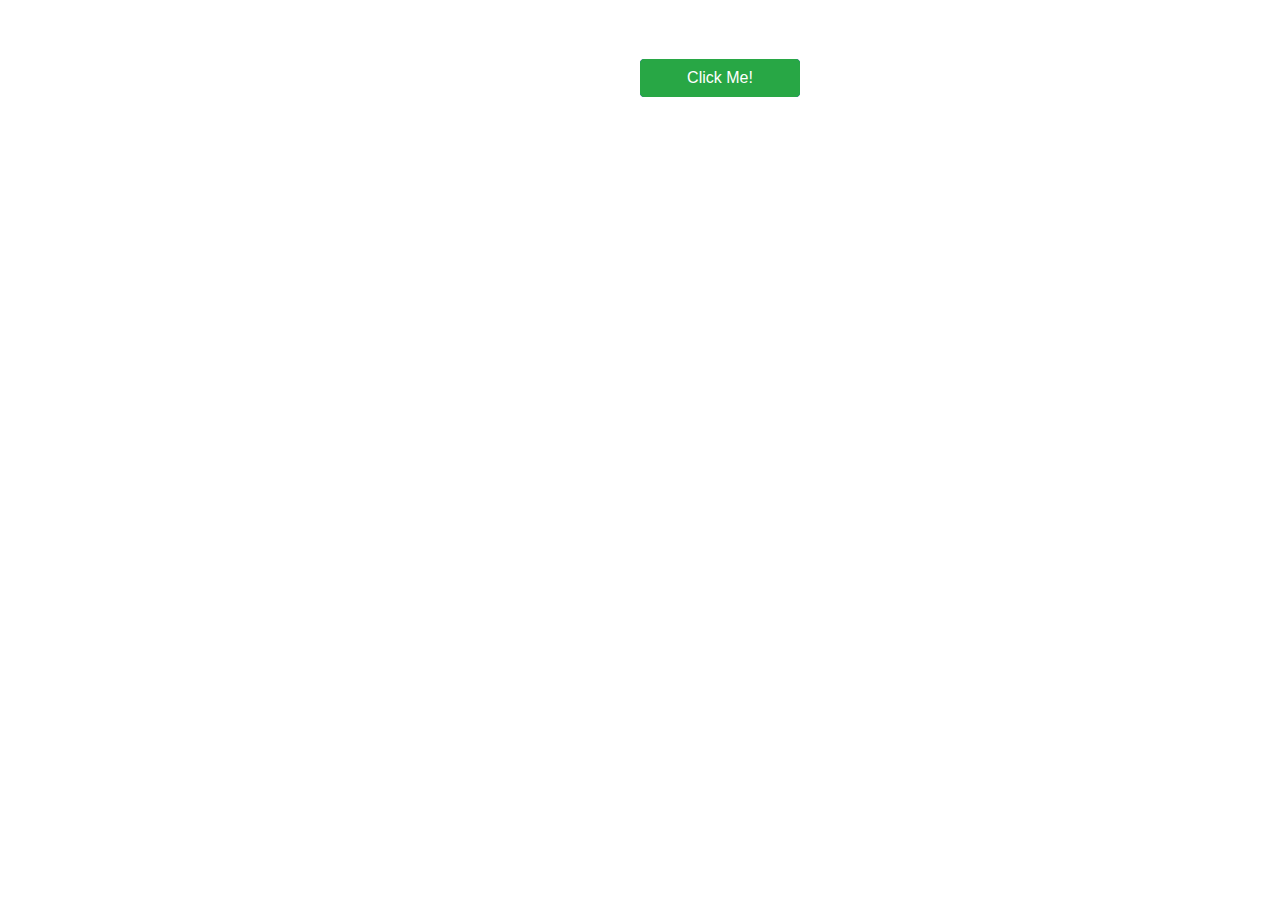
<file: projects/crazy-buttons/index.html>
<!DOCTYPE html>
<html lang="en">

<head>
    <meta charset="UTF-8">
    <meta name="viewport" content="width=device-width, initial-scale=1.0">
    <meta http-equiv="X-UA-Compatible" content="ie=edge">
    <title>Crazy Buttons</title>
    <link href="https://stackpath.bootstrapcdn.com/bootstrap/4.3.1/css/bootstrap.min.css" rel="stylesheet"
        integrity="sha384-ggOyR0iXCbMQv3Xipma34MD+dH/1fQ784/j6cY/iJTQUOhcWr7x9JvoRxT2MZw1T" crossorigin="anonymous">
    <link href="style.css" rel="stylesheet">
</head>

<body>

    <!-- https://scotch.io/courses/getting-started-with-javascript-for-web-development/ -->


    <div class="container py-5">
        <div class="position-relative">
            <button class="btn btn-danger btn-crazy">Click Me!</button>
            <button class="btn btn-primary btn-crazy">Click Me!</button>
            <button class="btn btn-success btn-crazy">Click Me!</button>
        </div>
    </div>

    <script src="main.js"></script>

</body>

</html>
</file>
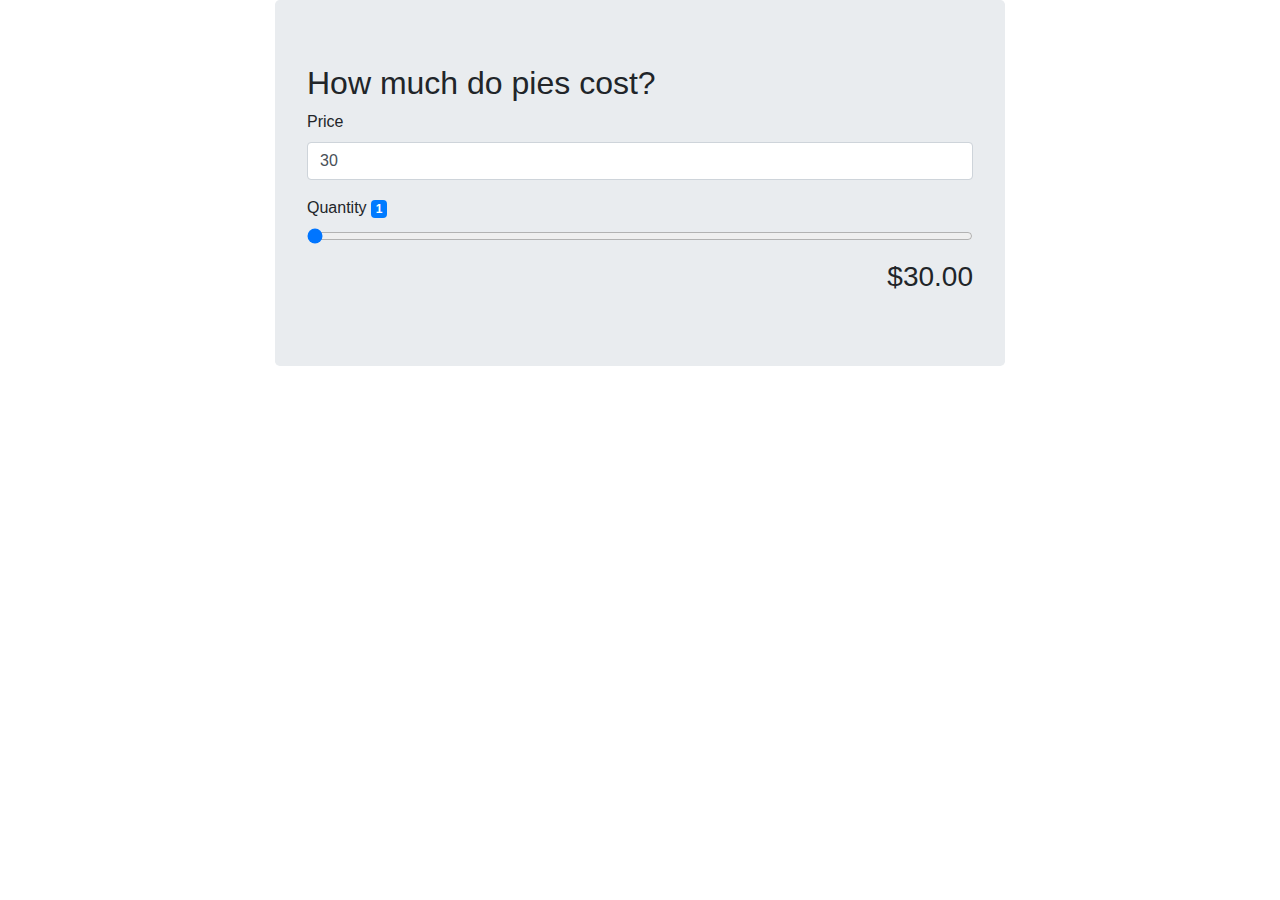
<file: projects/pricing-calculator/index.html>
<!DOCTYPE html>
<html lang="en">

<head>
  <meta charset="UTF-8">
  <meta name="viewport" content="width=device-width, initial-scale=1.0">
  <meta http-equiv="X-UA-Compatible" content="ie=edge">
  <title>Pricing Calculator</title>
  <link href="https://stackpath.bootstrapcdn.com/bootstrap/4.3.1/css/bootstrap.min.css" rel="stylesheet"
    integrity="sha384-ggOyR0iXCbMQv3Xipma34MD+dH/1fQ784/j6cY/iJTQUOhcWr7x9JvoRxT2MZw1T" crossorigin="anonymous">
</head>

<body>

  <!-- https://scotch.io/courses/getting-started-with-javascript-for-web-development/ -->
    <div class="container">
        <div class="row">
            <div class="col-sm-8 offset-sm-2">
                <div class="jumbotron">
                    <h1 class="h2">How much do pies cost?</h1>
                    <form>
                        <div class="form-group">
                            <label for="price">Price</label>
                            <input type="text" class="form-control" id="price" name="price" value="30">
                        </div>
                        <div class="form-group">
                            <label for="quantity">Quantity <span class="badge badge-primary" id="quantityLabel"></span></label>
                            <input type="range" class="form-control-range" id="quantity" name="quantity" value="1" min="1" max="10" step="1">
                        </div>
                    </form>
                    <div class="text-right h3" id="total"></div>
                </div>
            </div>
        </div>
    </div>
    <script src="https://code.jquery.com/jquery-3.3.1.slim.min.js" integrity="sha384-q8i/X+965DzO0rT7abK41JStQIAqVgRVzpbzo5smXKp4YfRvH+8abtTE1Pi6jizo" crossorigin="anonymous"></script>
    <script src="https://cdnjs.cloudflare.com/ajax/libs/popper.js/1.14.7/umd/popper.min.js" integrity="sha384-UO2eT0CpHqdSJQ6hJty5KVphtPhzWj9WO1clHTMGa3JDZwrnQq4sF86dIHNDz0W1" crossorigin="anonymous"></script>
    <script src="https://stackpath.bootstrapcdn.com/bootstrap/4.3.1/js/bootstrap.min.js" integrity="sha384-JjSmVgyd0p3pXB1rRibZUAYoIIy6OrQ6VrjIEaFf/nJGzIxFDsf4x0xIM+B07jRM" crossorigin="anonymous"></script>
    <script src="main.js"></script>
</body>
</html>
</file>
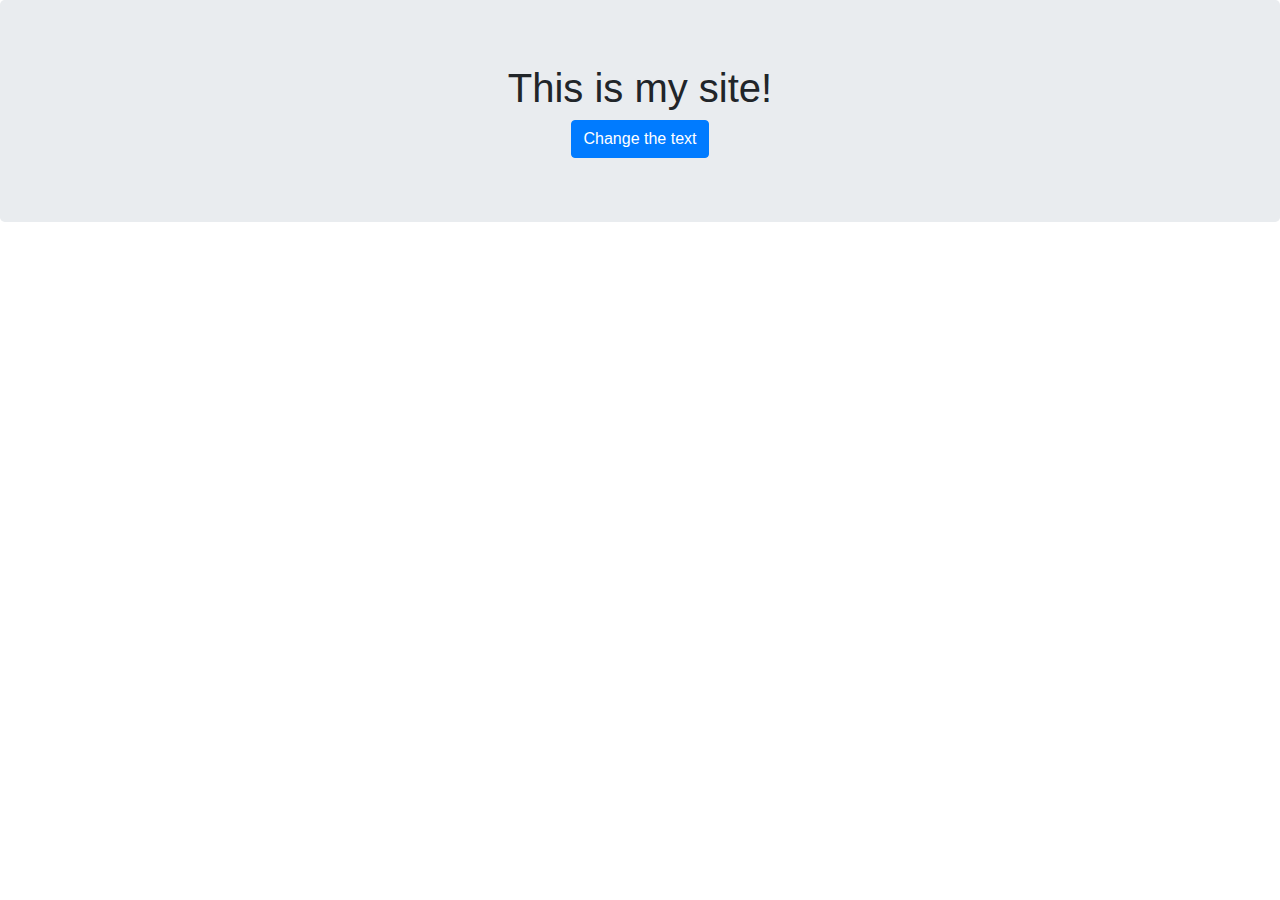
<file: 01-hello-world.html>
<!DOCTYPE html>
<html lang="en">

<head>
  <meta charset="UTF-8">
  <meta name="viewport" content="width=device-width, initial-scale=1.0">
  <meta http-equiv="X-UA-Compatible" content="ie=edge">
  <title>Hello, World! - Getting Started with Javascript</title>
  <link href="https://stackpath.bootstrapcdn.com/bootstrap/4.3.1/css/bootstrap.min.css" rel="stylesheet"
    integrity="sha384-ggOyR0iXCbMQv3Xipma34MD+dH/1fQ784/j6cY/iJTQUOhcWr7x9JvoRxT2MZw1T" crossorigin="anonymous">
</head>

<body>
  <div class="jumbotron text-center">
    <h1>This is my site!</h1>
    <button type="button" class="btn btn-primary" onclick="changeText()">Change the text</button>
  </div>

  <script>
    const header = document.querySelector('h1');

    function changeText() {
      header.innerText = 'My inner text!';
    }
  </script>
</body>

</html>
</file>
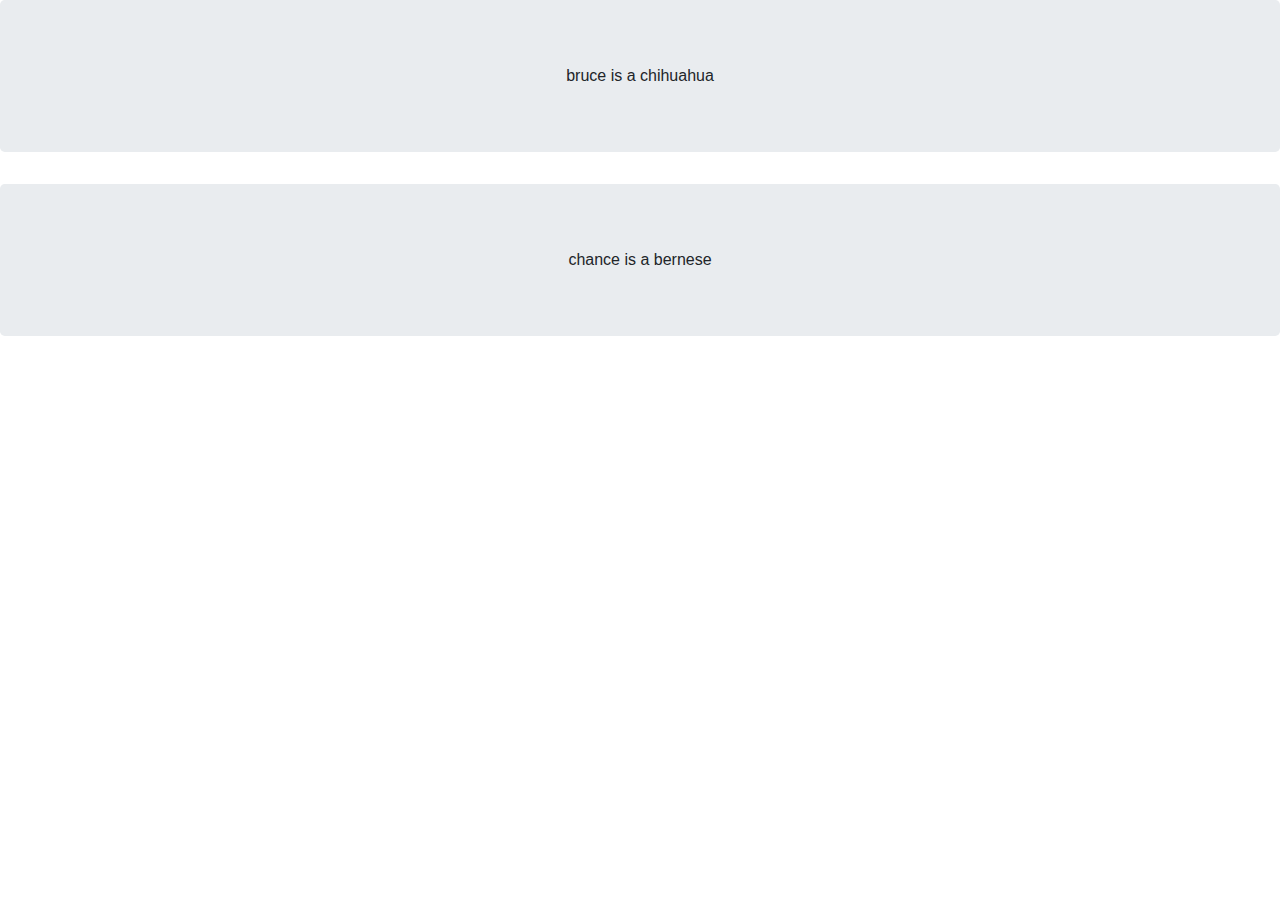
<file: 05-conditionals-flow-loops.html>
<!DOCTYPE html>
<html lang="en">

<head>
  <meta charset="UTF-8">
  <meta name="viewport" content="width=device-width, initial-scale=1.0">
  <meta http-equiv="X-UA-Compatible" content="ie=edge">
  <title>Conditionals, Flows, and Loops - Getting Started with Javascript</title>
  <link href="https://stackpath.bootstrapcdn.com/bootstrap/4.3.1/css/bootstrap.min.css" rel="stylesheet"
    integrity="sha384-ggOyR0iXCbMQv3Xipma34MD+dH/1fQ784/j6cY/iJTQUOhcWr7x9JvoRxT2MZw1T" crossorigin="anonymous">
</head>

<body>

  <!-- https://scotch.io/courses/getting-started-with-javascript-for-web-development/ -->

  <div class="dogs-list"></div>



  <script>
    // const name = prompt('What is your name?') 
    // const username = 'nachonathan';

    // if 

    // if (name == 'nathan' || name == 'kenn') {
    //   alert('Hello!');
    // } else if (name == 'holly') {
    //   console.log('this is holly');
    // } else {
    //   console.log('not kenn');
    // }

    // for loop 

    const dogsList = document.querySelector('.dogs-list');
    const dogs = [{
        name: 'bruce',
        type: 'chihuahua'
      },
      {
        name: 'chance',
        type: 'bernese'
      }
    ];

    // for (let i = 0; i < dogs.length; i++) {
    //   console.log(dogs[i]);

    //   // grab the dog
    //   const dog = dogs[i];

    //   const dogData = document.createElement('div');
    //   dogData.classList.add('jumbotron', 'text-center');
    //   dogData.innerText = `${dog.name} is a ${dog.type}`;
    //   dogsList.appendChild(dogData);

    // }

    // while loop 

    // let i = 0;
    // while (i < dogs.length) {
    //   // grab the dog
    //   const dog = dogs[i];

    //   const dogData = document.createElement('div');
    //   dogData.classList.add('jumbotron', 'text-center');
    //   dogData.innerText = `${dog.name} is a ${dog.type}`;
    //   dogsList.appendChild(dogData);

    //   i++;
    // }


    // do while loop 

    // let i = 0;
    // do {
    //   // grab the dog
    //   const dog = dogs[i];

    //   const dogData = document.createElement('div');
    //   dogData.classList.add('jumbotron', 'text-center');
    //   dogData.innerText = `${dog.name} is a ${dog.type}`;
    //   dogsList.appendChild(dogData);

    //   i++;
    // } while (i < dogs.length);


    // for...of iterator

    for (let dog of dogs) {
      const dogData = document.createElement('div');
      dogData.classList.add('jumbotron', 'text-center');
      dogData.innerText = `${dog.name} is a ${dog.type}`;
      dogsList.appendChild(dogData);
    }
  </script>

</body>

</html>
</file>
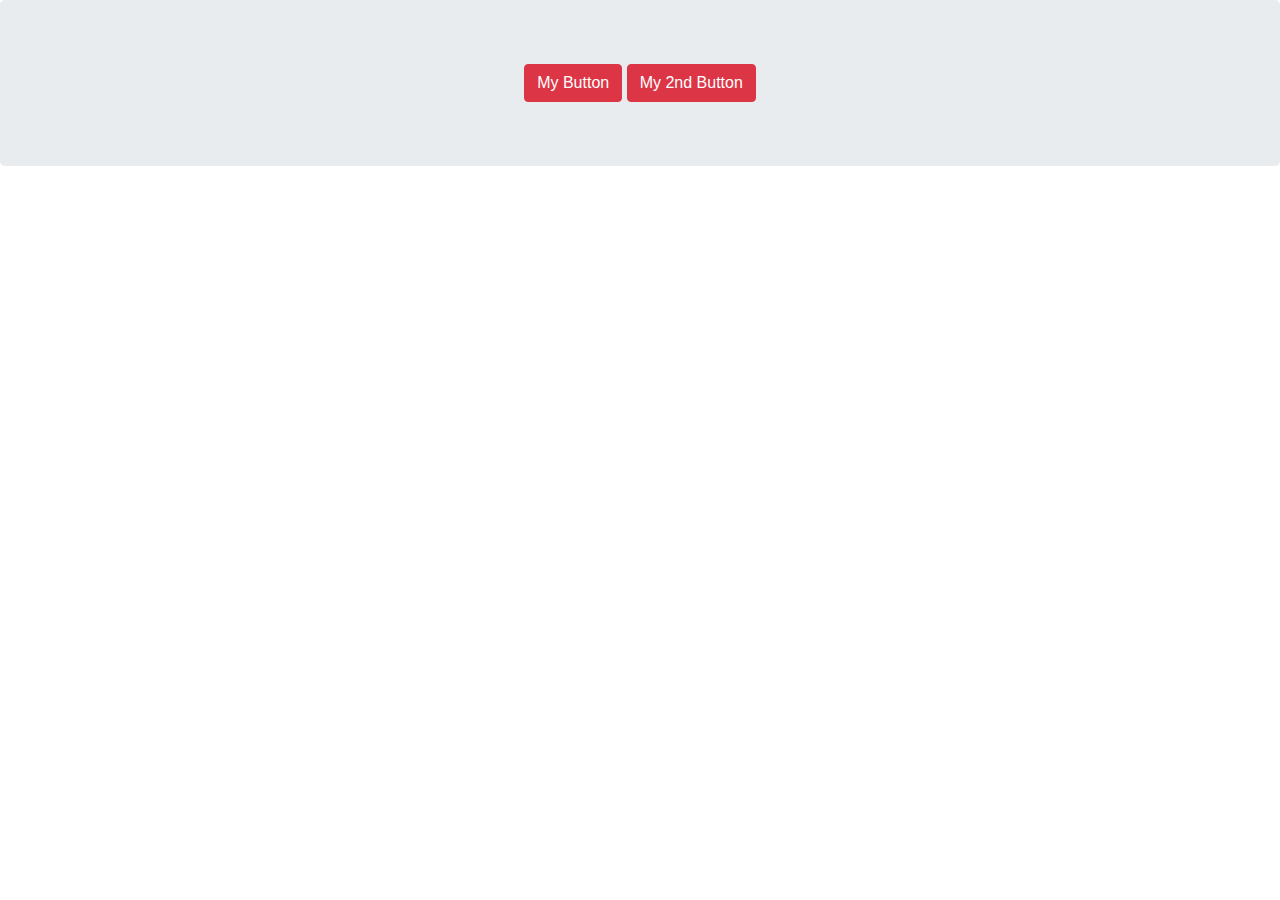
<file: 06-functions.html>
<!DOCTYPE html>
<html lang="en">

<head>
  <meta charset="UTF-8">
  <meta name="viewport" content="width=device-width, initial-scale=1.0">
  <meta http-equiv="X-UA-Compatible" content="ie=edge">
  <title>Functions - Getting Started with Javascript</title>
  <link href="https://stackpath.bootstrapcdn.com/bootstrap/4.3.1/css/bootstrap.min.css" rel="stylesheet"
    integrity="sha384-ggOyR0iXCbMQv3Xipma34MD+dH/1fQ784/j6cY/iJTQUOhcWr7x9JvoRxT2MZw1T" crossorigin="anonymous">
</head>

<body>

  <!-- https://scotch.io/courses/getting-started-with-javascript-for-web-development/ -->

  <div class="jumbotron text-center">
    <button class="btn btn-danger" onclick="(saySomething('this is the first button'))">My Button</button>
    <button class="btn btn-danger" onclick="(saySomething('this is the second button'))">My 2nd Button</button>
  </div>


  <script>
    function saySomething(message = 'goodbye', whisper = false) {

      if (whisper) {
        console.log(`%c${message}`, 'font-size: 5px');
      } else {
        console.log(message);
      }
    }

    saySomething('hello', true);
    saySomething('my name is nathan', true);
    saySomething();

    // function squared(a) {
    //   return a * a;
    // }

    // const newSquared = squared(3);

    // console.log(newSquared);

    // functions as values for variables

    // const squared = function (a) {
    //   return a * a;
    // }

    // const otherSquared = squared;

    // es6 arrow functions

    const squared = (a) => {
      return a * a;
    }

    // hoisting - js will will look through all the function declarations and moved the called function to the top 

    punch();

    // function punch is getting called before the function declaration. 

    //only function declarations get hoisted, not functions as values for variables. 

    function punch() {
      console.log('punch');
    }
  </script>

</body>

</html>
</file>
<file: projects/crazy-buttons/style.css>
.btn-crazy { 
    position: absolute;
    top: 30px; 
    left: 50%;
    transform: translate(0, -50%);
    transition: 500ms ease all; 
    width: 160px; 
}
</file>
